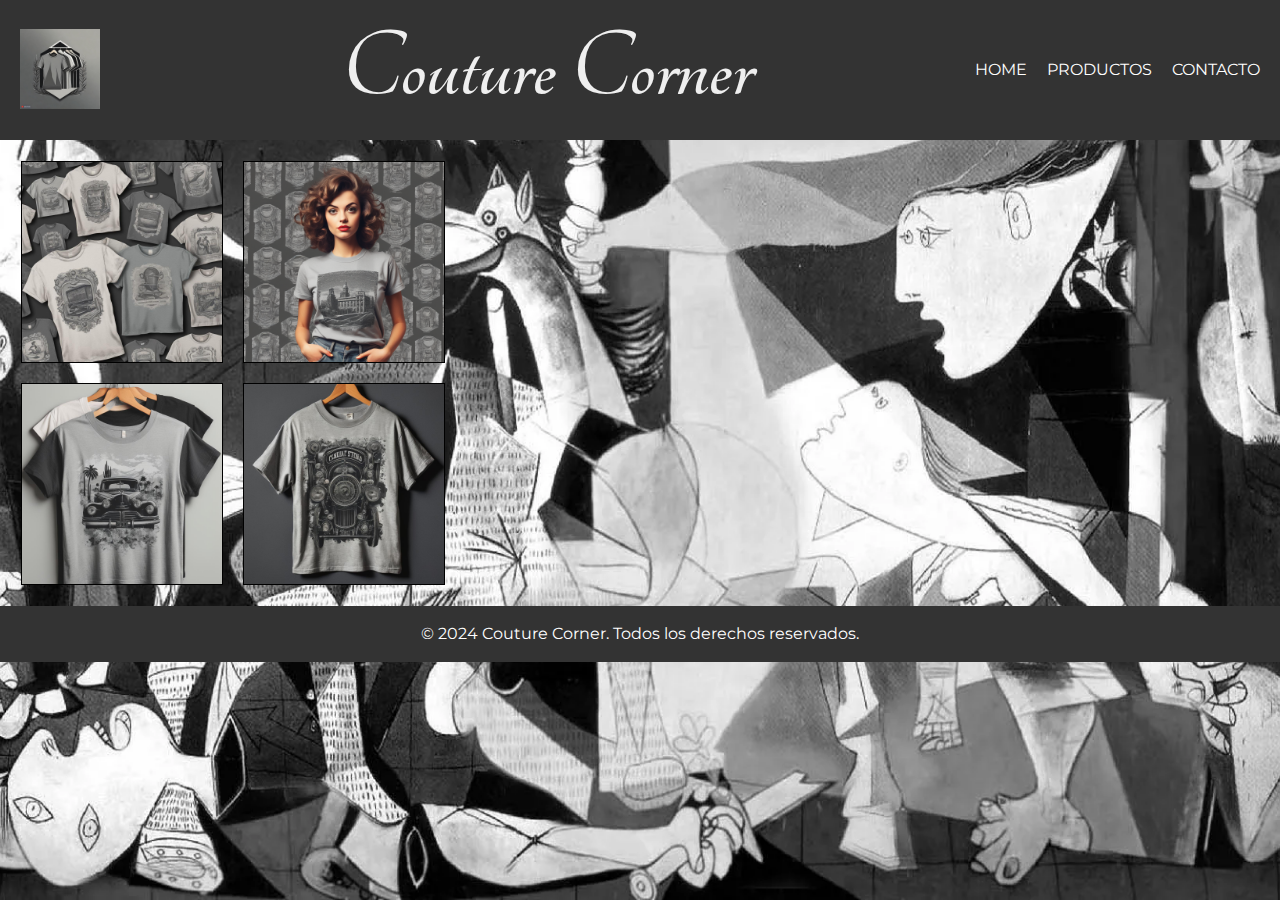
<file: index.html>
<!DOCTYPE html>

<html lang="es">

<head>

    <meta charset="UTF-8">
    <meta name="viewport" content="width=device-width">
    <title>Couture Corner</title>
    <link rel="stylesheet" href="reset.css">
    <link rel="stylesheet" href="style-home.css">
    <link href="https://fonts.googleapis.com/css2?family=Montserrat:wght@300&display=swap" rel="stylesheet">
    <link href="https://fonts.googleapis.com/css2?family=Tangerine:wght@400;700&display=swap" rel="stylesheet">

</head>  


<body>
    <header>
        <div class="caja">
            <h1><img src="banner/WhatsApp Image 2024-03-17 at 9.38.58 PM.jpeg" alt="Logo de la tienda" class="logo"></h1>

            <h1 class="titulo-principal">Couture Corner</h1>

            <nav>
                <ul>
                    <li><a href="index.html">Home</a></li>
                    <li><a href="Productos.html">Productos</a></li>
                    <li><a href="contacto.html">Contacto</a></li>
                </ul>
            </nav>
        </div>    
    </header>

    <div class="ropa-wrapper">
        <a href="Productos.html">
            <div class="item" style="background-image: url('diferenciales/image0_0\ \(1\).jpg');"></div>
        </a>
        <a href="Productos.html">
            <div class="item" style="background-image: url('diferenciales/You\ can\ create\ \ c5113e2b-41aa-4776-9d4f-338220e57e5c.png');"></div>
        </a>
        <a href="Productos.html">
            <div class="item" style="background-image: url('diferenciales/image0_0.jpg');"></div>
        </a>
        <a href="Productos.html">
            <div class="item" style="background-image: url('diferenciales/image1_0.jpg');"></div>
        </a>
    </div>

    <footer>
        <p>&copy; 2024 Couture Corner. Todos los derechos reservados.</p>
    </footer>
</body>
</html>
</file>
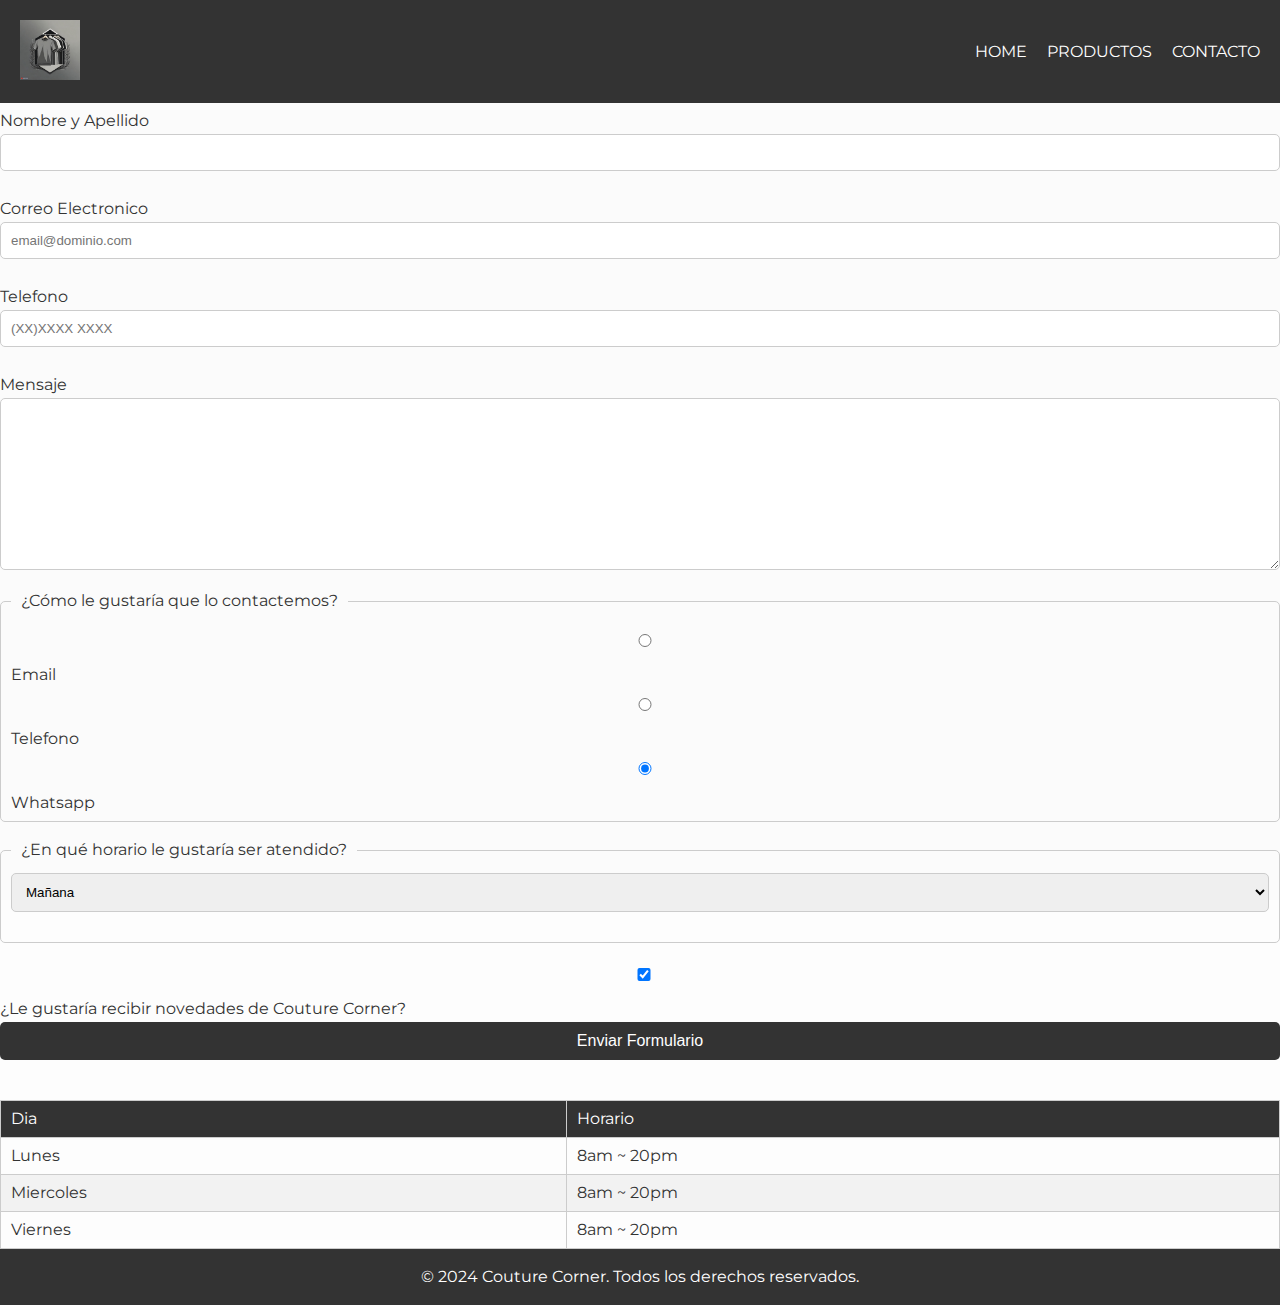
<file: contacto.html>
<!DOCTYPE html>

<html lang="es">

<head>

    <meta charset="UTF-8">
    <meta name="viewport" content="width=device-width">
    <title>Tienda Ropa</title>
    <link rel="stylesheet" href="reset.css">
    <link rel="stylesheet" href="style-contact.css">
    <link href="https://fonts.googleapis.com/css2?family=Montserrat:wght@300&display=swap" rel="stylesheet">
</head>

<body>
    <header>
        <div class="caja">
            <h1><img src="banner/WhatsApp Image 2024-03-17 at 9.38.58 PM.jpeg" alt="Logo de la tienda" class="logo"></h1>

            <nav>
                <ul>
                    <li><a href="index.html">Home</a></li>
                    <li><a href="Productos.html">Productos</a></li>
                    <li><a href="contacto.html">Contacto</a></li>
                </ul>
            </nav>
        </div>    
    </header>

    <main>
        <form>
            <label for="nombreyapellido">Nombre y Apellido</label>
            <input type="text" id="nombreyapellido" class="input-padron" required>

            <label for="correoelectronico">Correo Electronico</label>
            <input type="email" id="correoelectronico" class="input-padron" required placeholder="email@dominio.com">

            <label for="telefono">Telefono</label>
            <input type="tel" id="telefono" class="input-padron" required placeholder="(XX)XXXX XXXX">

            <label for="mensaje">Mensaje</label>
            <textarea cols="70" rows="10" id="mensaje" class="input-padron"></textarea>

        <fieldset>

            <legend>¿Cómo le gustaría que lo contactemos?</legend>

            <label for="radio-email"><input type="radio" name="contacto" value="email" id="radio-email">Email</label>

            <label for="radio-telefono"><input type="radio" name="contacto" value="telefono" id="radio-telefono">Telefono</label>
            
            <label for="radio-whatsapp"> <input type="radio" name="contacto" value="whatsapp" id="radio-whatsapp" checked>Whatsapp</label>
           
        </fieldset>

        <fieldset>

            <legend>¿En qué horario le gustaría ser atendido?</legend>
            <select>
                <option>Mañana</option>
                <option>Tarde</option>
                <option>Noche</option>
            </select>

        </fieldset>
            
            <label class="checkbox"><input type="checkbox" checked>¿Le gustaría recibir novedades de Couture Corner?</label>

            <input type="submit" value="Enviar Formulario" class="enviar">

        </form>

        <table>

            <thead>

                <tr>

                    <th>Dia</th>
                    <th>Horario</th>
    
                </tr>

            </thead>

            <tbody>

                <tr>

                    <td>Lunes</td>
                    <td>8am ~ 20pm</td>
    
                </tr>
    
                <tr>
    
                    <td>Miercoles</td>
                    <td>8am ~ 20pm</td>
    
                </tr>
    
                <tr>
    
                    <td>Viernes</td>
                    <td>8am ~ 20pm</td>
    
                </tr>

            </tbody>

           

        </table>

    </main>

    <footer>
        <p>&copy; 2024 Couture Corner. Todos los derechos reservados.</p>
    </footer>
</body>
</html>
</file>
<file: style-home.css>
html, body {
    height: 100%;
    font-family: 'Montserrat', sans-serif;
    background-color: #f4f4f42b;
    color: #333;
    background-image: url('imagenes/guernica.jpg');
    background-size: cover;
    background-position: center;
    margin: 0;
    padding: 0;
    box-sizing: border-box;
}


header, footer {
    background-color: #333;
    color: #fff;
    text-align: center;
    padding: 20px 0;
}

header a, footer a {
    color: #fff;
    text-decoration: none;
    text-transform: uppercase;
}

.titulo-principal {
    font-family: 'Tangerine', cursive;
    font-size: 100px;
    font-weight: 1000;
    color: #efefef;
    margin-left: 20px; 
    display: inline-block;
}


.caja {
    display: flex;
    justify-content: space-between;
    align-items: center;
    padding: 0 20px;
}


.logo {
    height: 80px;
    width: auto;
}



nav ul {
    list-style: none;
    display: flex;
    margin-left: 0;
    padding: 0;
}

nav ul li {
    margin-right: 20px;
}

nav ul li:last-child {
    margin-right: 0;
}

nav ul li a:hover {
    color: #e0e0e0;
    text-decoration: underline;
}



img {
    max-width: 100%;
    height: auto;
}

.ropa-wrapper {
    display: flex;
    flex-wrap: wrap;
    justify-content: flex-start;
    gap: 20px;
    padding: 20px;
    max-width: 440px;
    border: 1px solid transparent; 
}

.item {
    width: 200px;
    height: 200px;
    background-size: cover;
    background-position: center;
    border: 1px solid black;
}
</file>
<file: style-contact.css>
html, body {
    height: 100%;
    font-family: 'Montserrat', sans-serif;
    background-color: #f4f4f42b;
    color: #333;
    background-size: cover;
    background-position: center;
    margin: 0;
    padding: 0;
    box-sizing: border-box;
}

header, footer {
    background-color: #333;
    color: #fff;
    text-align: center;
    padding: 20px 0;
}

header a, footer a {
    color: #fff;
    text-decoration: none;
    text-transform: uppercase;
}

.caja {
    display: flex;
    justify-content: space-between;
    align-items: center;
    padding: 0 20px;
}


.logo {
    height: 60px; /* Ajusta este valor según sea necesario */
    width: auto;
}

nav ul {
    list-style: none;
    display: flex;
    margin-left: 0;
    padding: 0;
}

nav ul li {
    margin-right: 20px;
}

nav ul li:last-child {
    margin-right: 0;
}

nav ul li a:hover {
    color: #e0e0e0;
    text-decoration: underline;
}

img {
    max-width: 100%;
    height: auto;
}

input, textarea, select {
    width: 100%;
    padding: 10px;
    margin-top: 5px;
    margin-bottom: 20px;
    border: 1px solid #ccc;
    border-radius: 5px;
    box-sizing: border-box;
}

label {
    margin-top: 10px;
    display: block;
}

fieldset {
    border: 1px solid #ccc;
    border-radius: 5px;
    padding: 10px;
    margin-bottom: 20px;
}

legend {
    padding: 0 10px;
    font-size: 16px;
}

input[type="radio"],
input[type="checkbox"] {
    margin-right: 10px;
}

.enviar {
    background-color: #333;
    color: #fff;
    border: none;
    padding: 10px 20px;
    cursor: pointer;
    font-size: 16px;
}

.enviar:hover {
    background-color: #555;
}

table {
    width: 100%;
    border-collapse: collapse;
    margin-top: 20px;
}

table, th, td {
    border: 1px solid #ccc;
}

th, td {
    padding: 10px;
    text-align: left;
}

th {
    background-color: #333;
    color: #fff;
}

tr:nth-child(even) {
    background-color: #f2f2f2;
}

/* Pequeños ajustes para mejorar la visualización en dispositivos móviles */
@media (max-width: 768px) {
    .input-padron, textarea, select {
        width: 100%;
    }

    fieldset, label, input[type="submit"] {
        width: 100%;
        box-sizing: border-box;
    }
}
</file>
